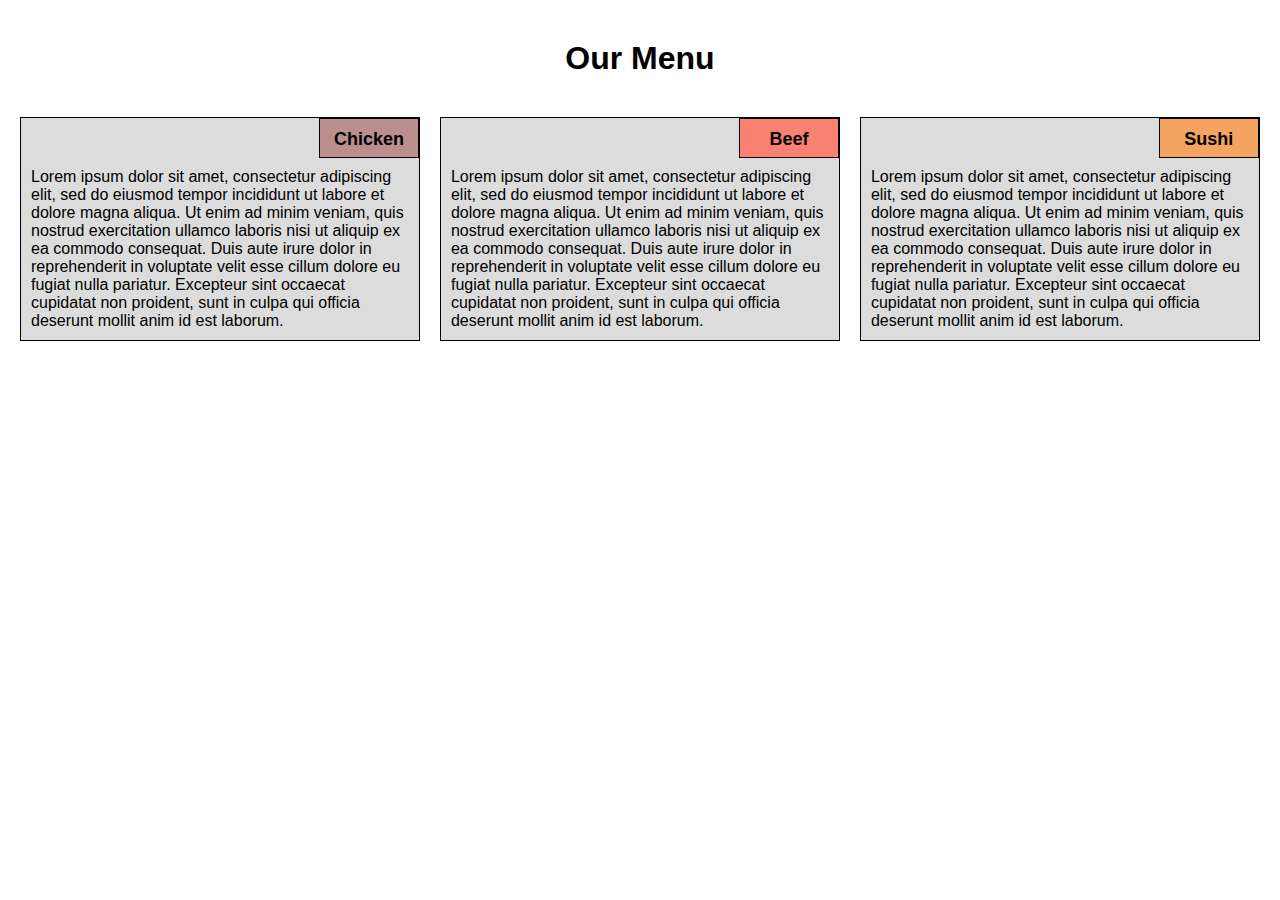
<file: module2-solution/index.html>
<!DOCTYPE html>
<html>
    <head>
        <meta charset="utf-8">
        <meta name="viewport" content="width=device-width, initial-scale=1">
        <title>Module 2 Coding Assignment</title>
        <link rel="stylesheet" href="css/style.css">
    </head>

    <body>
        <h1>Our Menu</h1>
        <div class="row">
            <section>
                <div class="container" id="chicken">
                    <div class="content">
                        <p>Chicken</p>
                        <div class="dummy-text">
                            Lorem ipsum dolor sit amet, consectetur adipiscing elit, 
                            sed do eiusmod tempor incididunt ut labore et dolore magna aliqua. 
                            Ut enim ad minim veniam, quis nostrud exercitation ullamco laboris 
                            nisi ut aliquip ex ea commodo consequat. Duis aute irure dolor in 
                            reprehenderit in voluptate velit esse cillum dolore eu fugiat nulla 
                            pariatur. Excepteur sint occaecat cupidatat non proident, sunt in 
                            culpa qui officia deserunt mollit anim id est laborum.
                        </div>
                    </div>
                </div>
            </section>
            <section>
                <div class="container" id="beef">
                    <div class="content" >
                        <p>Beef</p>
                        <div class="dummy-text">
                            Lorem ipsum dolor sit amet, consectetur adipiscing elit, 
                            sed do eiusmod tempor incididunt ut labore et dolore magna aliqua. 
                            Ut enim ad minim veniam, quis nostrud exercitation ullamco laboris 
                            nisi ut aliquip ex ea commodo consequat. Duis aute irure dolor in 
                            reprehenderit in voluptate velit esse cillum dolore eu fugiat nulla 
                            pariatur. Excepteur sint occaecat cupidatat non proident, sunt in 
                            culpa qui officia deserunt mollit anim id est laborum.
                        </div>
                    </div>
                </div>
            </section>
            <section>
                <div class="container" id="sushi">
                    <div class="content">
                        <p>Sushi</p>
                        <div class="dummy-text">
                            Lorem ipsum dolor sit amet, consectetur adipiscing elit, 
                            sed do eiusmod tempor incididunt ut labore et dolore magna aliqua. 
                            Ut enim ad minim veniam, quis nostrud exercitation ullamco laboris 
                            nisi ut aliquip ex ea commodo consequat. Duis aute irure dolor in 
                            reprehenderit in voluptate velit esse cillum dolore eu fugiat nulla 
                            pariatur. Excepteur sint occaecat cupidatat non proident, sunt in 
                            culpa qui officia deserunt mollit anim id est laborum.
                        </div>
                    </div>
                </div>
            </section>
        </div>
    </body>

</html>
</file>
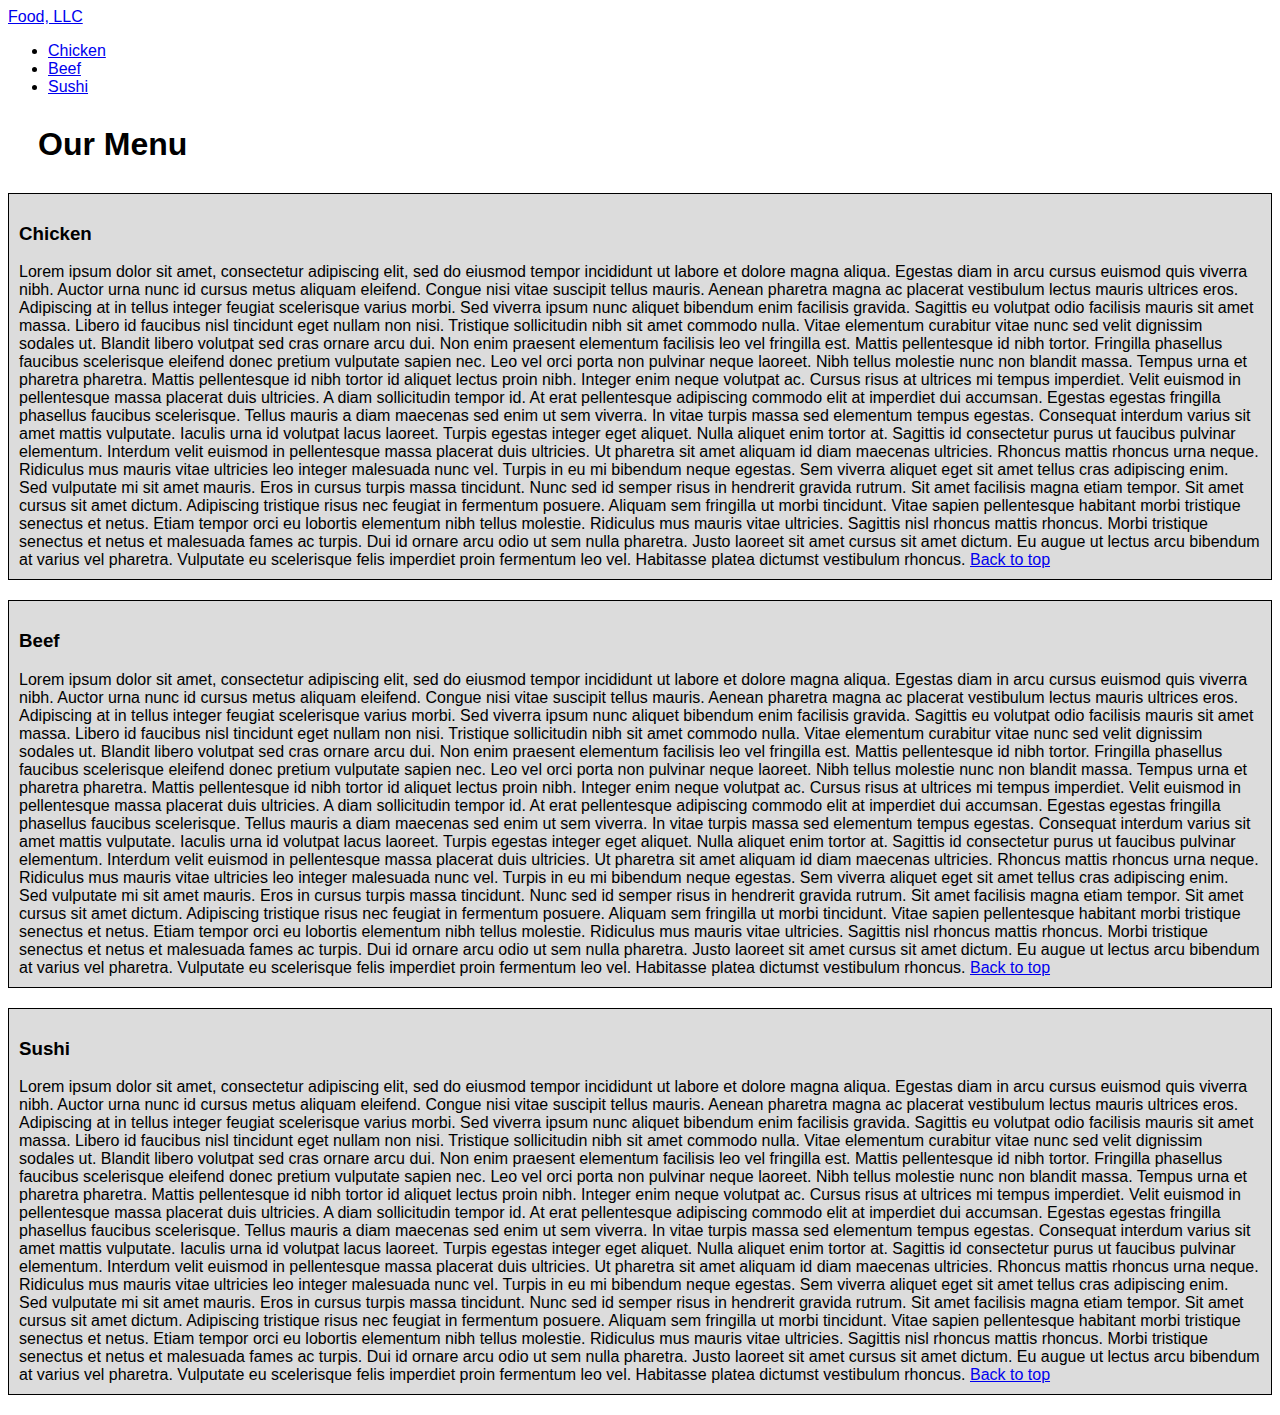
<file: module3-solution/index.html>
<!DOCTYPE html>
<html>
    <head>
        <meta charset="utf-8">
        <meta name="viewport" content="width=device-width, initial-scale=1">
        <meta http-equiv="X-UA-Compatible" content="IE=edge">
        <title>Module 3 Coding Assignment</title>
        <link rel="stylesheet" href="https://cdn.jsdelivr.net/npm/bootstrap@4.6.0/dist/css/bootstrap.min.css" integrity="sha384-B0vP5xmATw1+K9KRQjQERJvTumQW0nPEzvF6L/Z6nronJ3oUOFUFpCjEUQouq2+l" crossorigin="anonymous">
        <link rel="stylesheet" href="css/style.css">
    </head>

    <body>
        <header>
            <nav class="navbar navbar-dark bg-dark">
                <a class="navbar-brand" href="index.html">Food, LLC</a>
                <button class="navbar-toggler" type="button" data-toggle="collapse" data-target="#navbarToggler" aria-controls="navbarToggler" aria-expanded="false" aria-label="Toggle navigation">
                    <span class="navbar-toggler-icon"></span>
                </button>
                <div class="collapse navbar-collapse" id="navbarToggler">
                    <ul class="navbar-nav mr-auto mt-2 mt-lg-0">
                        <li class="nav-item">
                            <a class="nav-link" href="#chicken">Chicken</a>
                        </li>
                        <li class="nav-item">
                            <a class="nav-link" href="#beef">Beef</a>
                        </li>
                        <li class="nav-item">
                            <a class="nav-link" href="#sushi">Sushi</a>
                        </li>
                    </ul>
                </div>
            </nav>
        </header>
        <h1 class="text-center" id="content-header">Our Menu</h1>
        <div class="container-fluid">
            <div class="row">
                <div class="col-md-4 col-sm-6 col-xs-12">
                    <div class="content" id="chicken">
                        <h3 class="text-center">Chicken</h3>
                        <div class="dummy-text overflow-auto">
                            Lorem ipsum dolor sit amet, consectetur adipiscing elit, sed do eiusmod tempor 
                            incididunt ut labore et dolore magna aliqua. Egestas diam in arcu cursus euismod 
                            quis viverra nibh. Auctor urna nunc id cursus metus aliquam eleifend. Congue nisi 
                            vitae suscipit tellus mauris. Aenean pharetra magna ac placerat vestibulum lectus 
                            mauris ultrices eros. Adipiscing at in tellus integer feugiat scelerisque varius morbi. 
                            Sed viverra ipsum nunc aliquet bibendum enim facilisis gravida. Sagittis eu volutpat odio 
                            facilisis mauris sit amet massa. Libero id faucibus nisl tincidunt eget nullam non nisi. 
                            Tristique sollicitudin nibh sit amet commodo nulla. Vitae elementum curabitur vitae nunc 
                            sed velit dignissim sodales ut. Blandit libero volutpat sed cras ornare arcu dui. 
                            Non enim praesent elementum facilisis leo vel fringilla est. Mattis pellentesque id nibh tortor.
                            Fringilla phasellus faucibus scelerisque eleifend donec pretium vulputate sapien nec. 
                            Leo vel orci porta non pulvinar neque laoreet. Nibh tellus molestie nunc non blandit massa. 
                            Tempus urna et pharetra pharetra. Mattis pellentesque id nibh tortor id aliquet lectus proin nibh.
                            Integer enim neque volutpat ac. Cursus risus at ultrices mi tempus imperdiet. 
                            Velit euismod in pellentesque massa placerat duis ultricies. A diam sollicitudin tempor id. 
                            At erat pellentesque adipiscing commodo elit at imperdiet dui accumsan. 
                            Egestas egestas fringilla phasellus faucibus scelerisque. 
                            Tellus mauris a diam maecenas sed enim ut sem viverra. In vitae turpis massa sed elementum tempus egestas. 
                            Consequat interdum varius sit amet mattis vulputate. Iaculis urna id volutpat lacus laoreet. 
                            Turpis egestas integer eget aliquet. Nulla aliquet enim tortor at. 
                            Sagittis id consectetur purus ut faucibus pulvinar elementum. Interdum velit euismod in pellentesque 
                            massa placerat duis ultricies. Ut pharetra sit amet aliquam id diam maecenas ultricies. 
                            Rhoncus mattis rhoncus urna neque. Ridiculus mus mauris vitae ultricies leo integer malesuada nunc vel. 
                            Turpis in eu mi bibendum neque egestas. Sem viverra aliquet eget sit amet tellus cras adipiscing enim. 
                            Sed vulputate mi sit amet mauris. Eros in cursus turpis massa tincidunt. Nunc sed id semper risus in hendrerit gravida rutrum. 
                            Sit amet facilisis magna etiam tempor. Sit amet cursus sit amet dictum.
                            Adipiscing tristique risus nec feugiat in fermentum posuere. Aliquam sem fringilla ut morbi tincidunt. 
                            Vitae sapien pellentesque habitant morbi tristique senectus et netus. Etiam tempor orci eu lobortis 
                            elementum nibh tellus molestie. Ridiculus mus mauris vitae ultricies. Sagittis nisl rhoncus mattis rhoncus. 
                            Morbi tristique senectus et netus et malesuada fames ac turpis. Dui id ornare arcu odio ut sem nulla pharetra. 
                            Justo laoreet sit amet cursus sit amet dictum. Eu augue ut lectus arcu bibendum at varius vel pharetra. 
                            Vulputate eu scelerisque felis imperdiet proin fermentum leo vel. Habitasse platea dictumst vestibulum rhoncus. 
                            <a href="#content-header"><span>Back to top</span></a>
                        </div>
                    </div>
                </div>
                <div class="col-md-4 col-sm-6 col-xs-12">
                    <div class="content" id="beef">
                        <h3 class="text-center">Beef</h3>
                        <div class="dummy-text">
                            Lorem ipsum dolor sit amet, consectetur adipiscing elit, sed do eiusmod tempor 
                            incididunt ut labore et dolore magna aliqua. Egestas diam in arcu cursus euismod 
                            quis viverra nibh. Auctor urna nunc id cursus metus aliquam eleifend. Congue nisi 
                            vitae suscipit tellus mauris. Aenean pharetra magna ac placerat vestibulum lectus 
                            mauris ultrices eros. Adipiscing at in tellus integer feugiat scelerisque varius morbi. 
                            Sed viverra ipsum nunc aliquet bibendum enim facilisis gravida. Sagittis eu volutpat odio 
                            facilisis mauris sit amet massa. Libero id faucibus nisl tincidunt eget nullam non nisi. 
                            Tristique sollicitudin nibh sit amet commodo nulla. Vitae elementum curabitur vitae nunc 
                            sed velit dignissim sodales ut. Blandit libero volutpat sed cras ornare arcu dui. 
                            Non enim praesent elementum facilisis leo vel fringilla est. Mattis pellentesque id nibh tortor.
                            Fringilla phasellus faucibus scelerisque eleifend donec pretium vulputate sapien nec. 
                            Leo vel orci porta non pulvinar neque laoreet. Nibh tellus molestie nunc non blandit massa. 
                            Tempus urna et pharetra pharetra. Mattis pellentesque id nibh tortor id aliquet lectus proin nibh.
                            Integer enim neque volutpat ac. Cursus risus at ultrices mi tempus imperdiet. 
                            Velit euismod in pellentesque massa placerat duis ultricies. A diam sollicitudin tempor id. 
                            At erat pellentesque adipiscing commodo elit at imperdiet dui accumsan. 
                            Egestas egestas fringilla phasellus faucibus scelerisque. 
                            Tellus mauris a diam maecenas sed enim ut sem viverra. In vitae turpis massa sed elementum tempus egestas. 
                            Consequat interdum varius sit amet mattis vulputate. Iaculis urna id volutpat lacus laoreet. 
                            Turpis egestas integer eget aliquet. Nulla aliquet enim tortor at. 
                            Sagittis id consectetur purus ut faucibus pulvinar elementum. Interdum velit euismod in pellentesque 
                            massa placerat duis ultricies. Ut pharetra sit amet aliquam id diam maecenas ultricies. 
                            Rhoncus mattis rhoncus urna neque. Ridiculus mus mauris vitae ultricies leo integer malesuada nunc vel. 
                            Turpis in eu mi bibendum neque egestas. Sem viverra aliquet eget sit amet tellus cras adipiscing enim. 
                            Sed vulputate mi sit amet mauris. Eros in cursus turpis massa tincidunt. Nunc sed id semper risus in hendrerit gravida rutrum. 
                            Sit amet facilisis magna etiam tempor. Sit amet cursus sit amet dictum.
                            Adipiscing tristique risus nec feugiat in fermentum posuere. Aliquam sem fringilla ut morbi tincidunt. 
                            Vitae sapien pellentesque habitant morbi tristique senectus et netus. Etiam tempor orci eu lobortis 
                            elementum nibh tellus molestie. Ridiculus mus mauris vitae ultricies. Sagittis nisl rhoncus mattis rhoncus. 
                            Morbi tristique senectus et netus et malesuada fames ac turpis. Dui id ornare arcu odio ut sem nulla pharetra. 
                            Justo laoreet sit amet cursus sit amet dictum. Eu augue ut lectus arcu bibendum at varius vel pharetra. 
                            Vulputate eu scelerisque felis imperdiet proin fermentum leo vel. Habitasse platea dictumst vestibulum rhoncus. 
                            <a href="#content-header"><span>Back to top</span></a>
                        </div>
                    </div>
                </div>
                <div class="col-md-4 col-sm-12 col-xs-12">
                    <div class="content" id="sushi">
                        <h3 class="text-center">Sushi</h3>
                        <div class="dummy-text">
                            Lorem ipsum dolor sit amet, consectetur adipiscing elit, sed do eiusmod tempor 
                            incididunt ut labore et dolore magna aliqua. Egestas diam in arcu cursus euismod 
                            quis viverra nibh. Auctor urna nunc id cursus metus aliquam eleifend. Congue nisi 
                            vitae suscipit tellus mauris. Aenean pharetra magna ac placerat vestibulum lectus 
                            mauris ultrices eros. Adipiscing at in tellus integer feugiat scelerisque varius morbi. 
                            Sed viverra ipsum nunc aliquet bibendum enim facilisis gravida. Sagittis eu volutpat odio 
                            facilisis mauris sit amet massa. Libero id faucibus nisl tincidunt eget nullam non nisi. 
                            Tristique sollicitudin nibh sit amet commodo nulla. Vitae elementum curabitur vitae nunc 
                            sed velit dignissim sodales ut. Blandit libero volutpat sed cras ornare arcu dui. 
                            Non enim praesent elementum facilisis leo vel fringilla est. Mattis pellentesque id nibh tortor.
                            Fringilla phasellus faucibus scelerisque eleifend donec pretium vulputate sapien nec. 
                            Leo vel orci porta non pulvinar neque laoreet. Nibh tellus molestie nunc non blandit massa. 
                            Tempus urna et pharetra pharetra. Mattis pellentesque id nibh tortor id aliquet lectus proin nibh.
                            Integer enim neque volutpat ac. Cursus risus at ultrices mi tempus imperdiet. 
                            Velit euismod in pellentesque massa placerat duis ultricies. A diam sollicitudin tempor id. 
                            At erat pellentesque adipiscing commodo elit at imperdiet dui accumsan. 
                            Egestas egestas fringilla phasellus faucibus scelerisque. 
                            Tellus mauris a diam maecenas sed enim ut sem viverra. In vitae turpis massa sed elementum tempus egestas. 
                            Consequat interdum varius sit amet mattis vulputate. Iaculis urna id volutpat lacus laoreet. 
                            Turpis egestas integer eget aliquet. Nulla aliquet enim tortor at. 
                            Sagittis id consectetur purus ut faucibus pulvinar elementum. Interdum velit euismod in pellentesque 
                            massa placerat duis ultricies. Ut pharetra sit amet aliquam id diam maecenas ultricies. 
                            Rhoncus mattis rhoncus urna neque. Ridiculus mus mauris vitae ultricies leo integer malesuada nunc vel. 
                            Turpis in eu mi bibendum neque egestas. Sem viverra aliquet eget sit amet tellus cras adipiscing enim. 
                            Sed vulputate mi sit amet mauris. Eros in cursus turpis massa tincidunt. Nunc sed id semper risus in hendrerit gravida rutrum. 
                            Sit amet facilisis magna etiam tempor. Sit amet cursus sit amet dictum.
                            Adipiscing tristique risus nec feugiat in fermentum posuere. Aliquam sem fringilla ut morbi tincidunt. 
                            Vitae sapien pellentesque habitant morbi tristique senectus et netus. Etiam tempor orci eu lobortis 
                            elementum nibh tellus molestie. Ridiculus mus mauris vitae ultricies. Sagittis nisl rhoncus mattis rhoncus. 
                            Morbi tristique senectus et netus et malesuada fames ac turpis. Dui id ornare arcu odio ut sem nulla pharetra. 
                            Justo laoreet sit amet cursus sit amet dictum. Eu augue ut lectus arcu bibendum at varius vel pharetra. 
                            Vulputate eu scelerisque felis imperdiet proin fermentum leo vel. Habitasse platea dictumst vestibulum rhoncus. 
                            <a href="#content-header"><span>Back to top</span></a>
                        </div>
                    </div>
                </div>
            </div>
        </div>
        
        <!-- jQuery first, then Popper.js, then Bootstrap JS -->
        <script src="https://code.jquery.com/jquery-3.5.1.slim.min.js" integrity="sha384-DfXdz2htPH0lsSSs5nCTpuj/zy4C+OGpamoFVy38MVBnE+IbbVYUew+OrCXaRkfj" crossorigin="anonymous"></script>
        <script src="https://cdn.jsdelivr.net/npm/bootstrap@4.6.0/dist/js/bootstrap.bundle.min.js" integrity="sha384-Piv4xVNRyMGpqkS2by6br4gNJ7DXjqk09RmUpJ8jgGtD7zP9yug3goQfGII0yAns" crossorigin="anonymous"></script>
    </body>

</html>
</file>
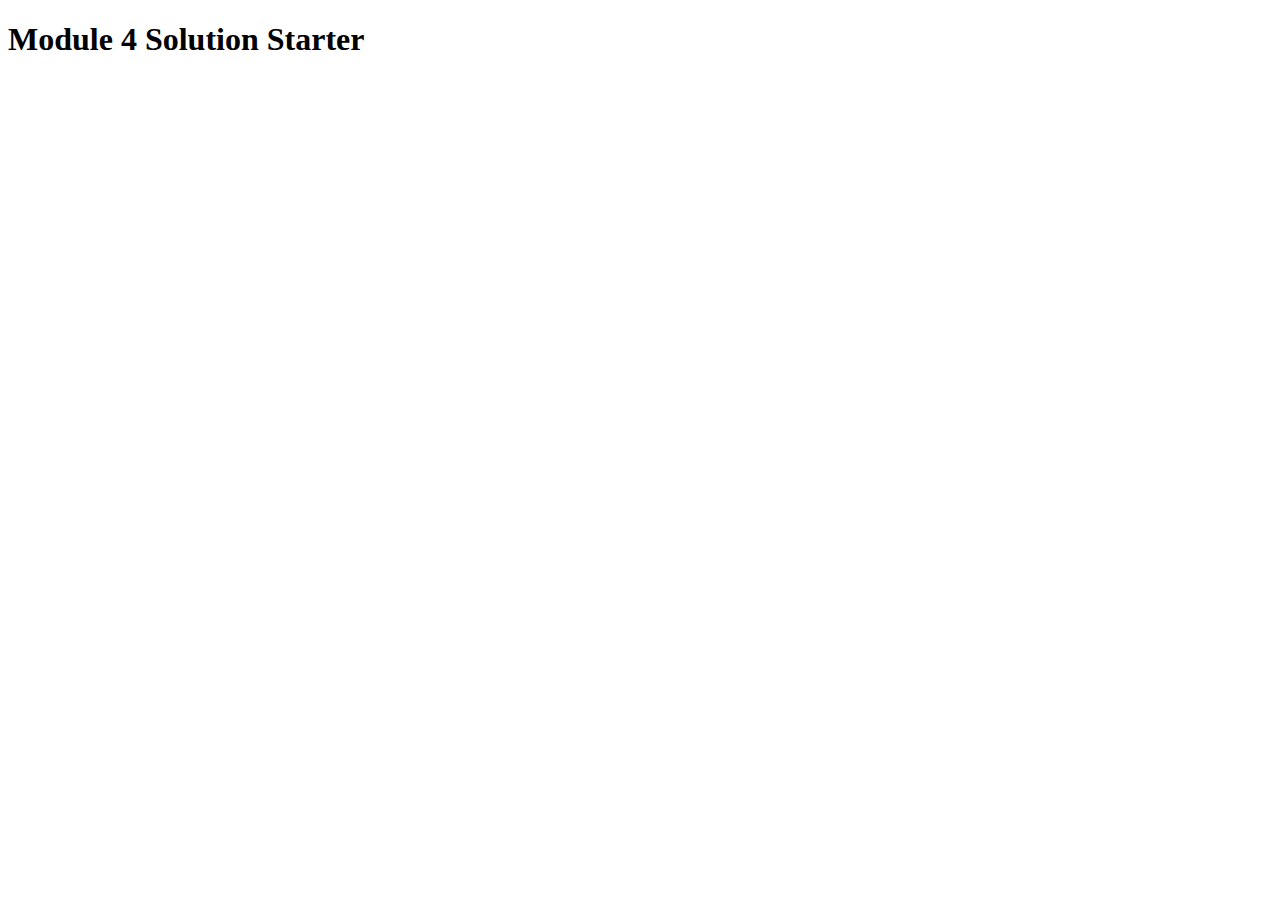
<file: module4-solution/index.html>
<!DOCTYPE html>
<html>
<head>
  <meta charset="utf-8">
  <title>Module 4 Solution Starter</title>
  <script src="SpeakHello.js"></script>
  <script src="SpeakGoodBye.js"></script>
  <script src="script.js"></script>
</head>
<body>
  <h1>Module 4 Solution Starter</h1>
</body>
</html>
</file>
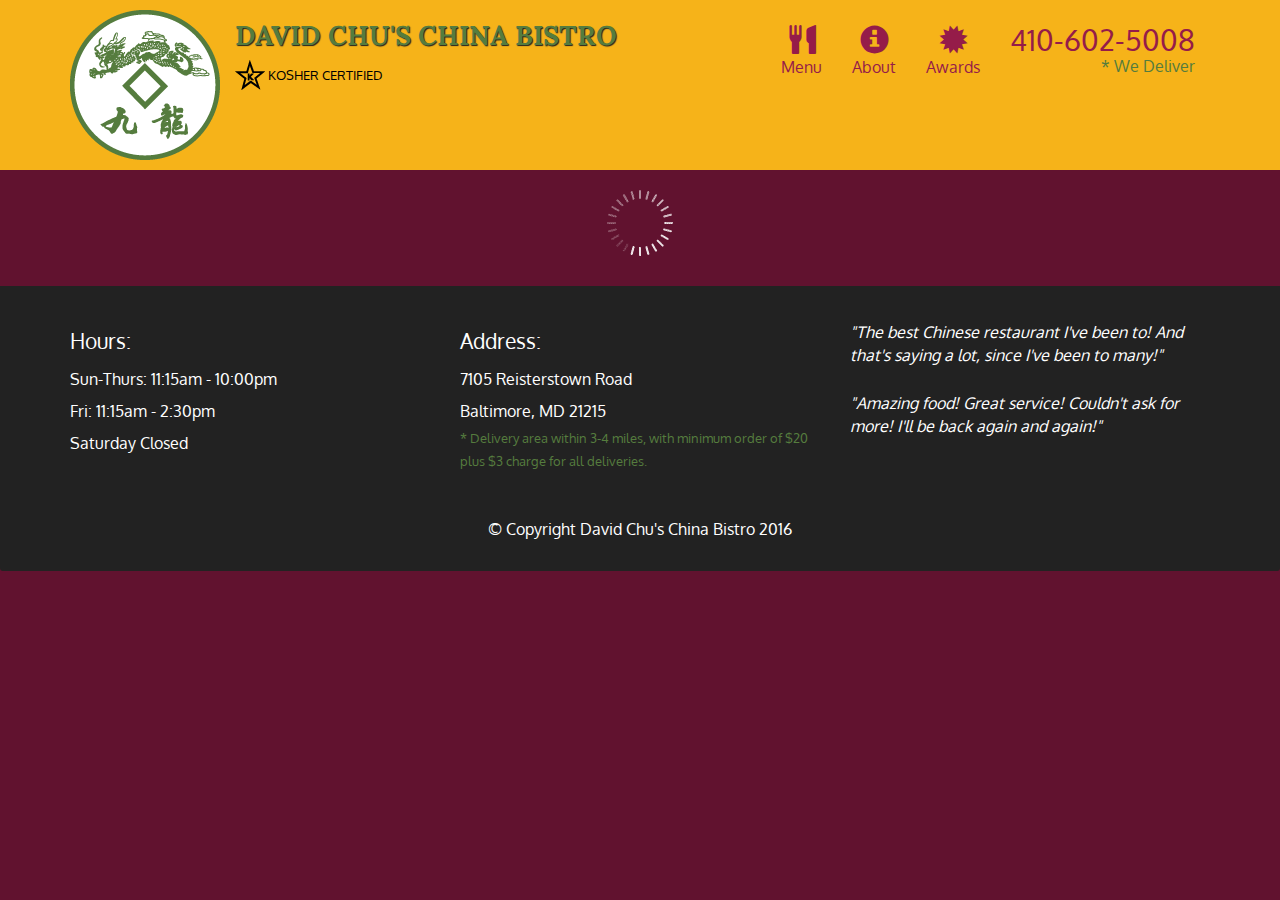
<file: module5-solution/index.html>
<!doctype html>
<html lang="en">
  <head>
    <meta charset="utf-8">
    <meta http-equiv="X-UA-Compatible" content="IE=edge">
    <meta name="viewport" content="width=device-width, initial-scale=1">
    <title>David Chu's China Bistro</title>
    <link rel="stylesheet" href="css/bootstrap.min.css">
    <link rel="stylesheet" href="css/styles.css">
    <link href='https://fonts.googleapis.com/css?family=Oxygen:400,300,700' rel='stylesheet' type='text/css'>
    <link href='https://fonts.googleapis.com/css?family=Lora' rel='stylesheet' type='text/css'>
  </head>
<body>
  <header>
    <nav id="header-nav" class="navbar navbar-default">
      <div class="container">
        <div class="navbar-header">
          <a href="index.html" class="pull-left visible-md visible-lg">
            <div id="logo-img" alt="Logo image"></div>
          </a>

          <div class="navbar-brand">
            <a href="index.html"><h1>David Chu's China Bistro</h1></a>
            <p>
              <img src="images/star-k-logo.png" alt="Kosher certification">
              <span>Kosher Certified</span>
            </p>
          </div>

          <button id="navbarToggle" type="button" class="navbar-toggle collapsed" data-toggle="collapse" data-target="#collapsable-nav" aria-expanded="false">
            <span class="sr-only">Toggle navigation</span>
            <span class="icon-bar"></span>
            <span class="icon-bar"></span>
            <span class="icon-bar"></span>
          </button>
        </div>
        
        <div id="collapsable-nav" class="collapse navbar-collapse">
           <ul id="nav-list" class="nav navbar-nav navbar-right">
            <li id="navHomeButton" class="visible-xs active">
              <a href="index.html">
                <span class="glyphicon glyphicon-home"></span> Home</a>
            </li>
            <li id="navMenuButton">
              <a href="#" onclick="$dc.loadMenuCategories();">
                <span class="glyphicon glyphicon-cutlery"></span><br class="hidden-xs"> Menu</a>
            </li>
            <li>
              <a href="#">
                <span class="glyphicon glyphicon-info-sign"></span><br class="hidden-xs"> About</a>
            </li>
            <li>
              <a href="#">
                <span class="glyphicon glyphicon-certificate"></span><br class="hidden-xs"> Awards</a>
            </li>
            <li id="phone" class="hidden-xs">
              <a href="tel:410-602-5008">
                <span>410-602-5008</span></a><div>* We Deliver</div>
            </li>
          </ul><!-- #nav-list -->
        </div><!-- .collapse .navbar-collapse -->
      </div><!-- .container -->
    </nav><!-- #header-nav -->
  </header>

  <div id="call-btn" class="visible-xs">
    <a class="btn" href="tel:410-602-5008">
    <span class="glyphicon glyphicon-earphone"></span>
    410-602-5008
    </a>
  </div>
  <div id="xs-deliver" class="text-center visible-xs">* We Deliver</div>

  <div id="main-content" class="container"></div>

  <footer class="panel-footer">
    <div class="container">
      <div class="row">
        <section id="hours" class="col-sm-4">
          <span>Hours:</span><br>
          Sun-Thurs: 11:15am - 10:00pm<br>
          Fri: 11:15am - 2:30pm<br>
          Saturday Closed
          <hr class="visible-xs">
        </section>
        <section id="address" class="col-sm-4">
          <span>Address:</span><br>
          7105 Reisterstown Road<br>
          Baltimore, MD 21215
          <p>* Delivery area within 3-4 miles, with minimum order of $20 plus $3 charge for all deliveries.</p>
          <hr class="visible-xs">
        </section>
        <section id="testimonials" class="col-sm-4">
          <p>"The best Chinese restaurant I've been to! And that's saying a lot, since I've been to many!"</p>
          <p>"Amazing food! Great service! Couldn't ask for more! I'll be back again and again!"</p>
        </section>
      </div>
      <div class="text-center">&copy; Copyright David Chu's China Bistro 2016</div>
    </div>
  </footer>

  <!-- jQuery (Bootstrap JS plugins depend on it) -->
  <script src="js/jquery-2.1.4.min.js"></script>
  <script src="js/bootstrap.min.js"></script>
  <script src="js/ajax-utils.js"></script>
  <script src="js/script.js"></script>
</body>
</html>
</file>
<file: module2-solution/css/style.css>
* {
  box-sizing: border-box;
  margin: 0;
  padding: 0;
}

body {
  padding: 10px;
  font-family: Arial, Helvetica, sans-serif;
}

h1 {
  margin: 30px;
  text-align: center;
}

.row {
  width: 100%;
}

.container {
  margin-right: auto;
  margin-left: auto;
  padding: 10px;
  width: 33.33%;
  float: left;
}

.content {
  background-color: #dcdcdc;
  border: 1px solid black;
  padding: 10px;
  position: relative;
}

p {
  width: 100px;
  height: 40px;
  border: 1px solid black;
  padding: 10px;
  text-align: center;
  font-weight: bold;
  font-size: large;
  position: absolute;
  top: 0;
  right: 0;
}

.dummy-text {
  margin-top: 40px;
}

#chicken p {
  background-color: #bc8f8f;
}

#beef p {
  background-color: #fa8072;
}

#sushi p {
  background-color: #f4a460;
}

/* Desktop view */
@media (min-width: 992px) {
  .container {
    width: 33.33%;
  }
}

/* Tablet view */
@media (min-width: 768px) and (max-width: 991px) {
  .container {
    width: 50%;
  }
  #sushi {
    width: 100%;
  }
}

/* Mobile view */
@media (max-width: 767px) {
  .container {
    width: 100%;
  }
}
</file>
<file: module3-solution/css/style.css>
body {
  /* padding: 10px; */
  font-family: Arial, Helvetica, sans-serif;
}

h1 {
  margin: 30px;
  font-weight: bold;
}

.content {
  background-color: #dcdcdc;
  border: 1px solid black;
  padding: 10px;
  margin-bottom: 20px;
  /* height: 1000px;
  overflow: auto; */
}

.dummy-text {
  margin-top: 10px;
}

.navbar button.navbar-toggler {
  display: block;
}

/* Extra small devices (portrait phones, less than 576px) */
/* No media query for `xs` since this is the default in Bootstrap */

/* Small devices (landscape phones, 576px and up) */
@media (min-width: 576px) {
  .navbar button.navbar-toggler {
    display: none;
  }
}

/* Medium devices (tablets, 768px and up) */
@media (min-width: 768px) {
  .navbar button.navbar-toggler {
    display: none;
  }
}

/* Large devices (desktops, 992px and up) */
@media (min-width: 992px) {
  .navbar button.navbar-toggler {
    display: none;
  }
}

/* Extra large devices (large desktops, 1200px and up) */
@media (min-width: 1200px) {
  .navbar button.navbar-toggler {
    display: none;
  }
}
</file>
<file: module5-solution/css/styles.css>
body {
  font-size: 16px;
  color: #fff;
  background-color: #61122f;
  font-family: 'Oxygen', sans-serif;
}

/** HEADER **/
#header-nav {
  background-color: #f6b319;
  border-radius: 0;
  border: 0;
}

#logo-img {
  background: url('../images/restaurant-logo_large.png') no-repeat;
  width: 150px;
  height: 150px;
  margin: 10px 15px 10px 0;
}

.navbar-brand {
  padding-top: 25px;
}
.navbar-brand h1 { /* Restaurant name */
  font-family: 'Lora', serif;
  color: #557c3e;
  font-size: 1.5em;
  text-transform: uppercase;
  font-weight: bold;
  text-shadow: 1px 1px 1px #222;
  margin-top: 0;
  margin-bottom: 0;
  line-height: .75;
}
.navbar-brand a:hover, .navbar-brand a:focus {
  text-decoration: none;
}
.navbar-brand p { /* Kosher cert */
  color: #000;
  text-transform: uppercase;
  font-size: .7em;
  margin-top: 15px;
}
.navbar-brand p span { /* Star-K */
  vertical-align: middle;
}

#nav-list {
  margin-top: 10px;
}
#nav-list a {
  color: #951C49;
  text-align: center;
}
#nav-list a:hover {
  background: #E7E7E7;
}
#nav-list a span {
  font-size: 1.8em;
}

#phone {
  margin-top: 5px;
}
#phone a { /* Phone number */
  text-align: right;
  padding-bottom: 0;
}
#phone div { /* We Deliver */
  color: #557c3e;
  text-align: right;
  padding-right: 15px;
}

.navbar-header button.navbar-toggle, .navbar-header .icon-bar {
  border: 1px solid #61122f;
}
.navbar-header button.navbar-toggle {
  clear: both;
  margin-top: -30px;
}
/* END HEADER */

/* FOOTER */
.panel-footer {
  margin-top: 30px;
  padding-top: 35px;
  padding-bottom: 30px;
  background-color: #222;
  border-top: 0;
}
.panel-footer div.row {
  margin-bottom: 35px;
}
#hours, #address {
  line-height: 2;
}
#hours > span, #address > span {
  font-size: 1.3em;
}
#address p {
  color: #557c3e;
  font-size: .8em;
  line-height: 1.8;
}
#testimonials {
  font-style: italic;
}
#testimonials p:nth-child(2) {
  margin-top: 25px;
}
/* END FOOTER */



/* HOME PAGE */
.container .jumbotron {
  box-shadow: 0 0 50px #3F0C1F;
  border: 2px solid #3F0C1F;
}

#menu-tile, #specials-tile, #map-tile {
  height: 250px;
  width: 100%;
  margin-bottom: 15px;
  position: relative;
  border: 2px solid #3F0C1F;
  overflow: hidden;
}
#menu-tile:hover, #specials-tile:hover, #map-tile:hover {
  box-shadow: 0 1px 5px 1px #cccccc;
}
#menu-tile {
  background: url('../images/menu-tile.jpg') no-repeat;
  background-position: center;
}
#specials-tile {
  background: url('../images/specials-tile.jpg') no-repeat;
  background-position: center;
}
#menu-tile span, #specials-tile span, #map-tile span {
  position: absolute;
  bottom: 0;
  right: 0;
  width: 100%;
  text-align: center;
  font-size: 1.6em;
  text-transform: uppercase;
  background-color: #000;
  color: #fff;
  opacity: .8;
}
/* END HOME PAGE */

/* MENU CATEGORIES PAGE */
.category-tile { 
  position: relative;
  border: 2px solid #3F0C1F;
  overflow: hidden;
  width: 200px;
  height: 200px;
  margin: 0 auto 15px;
}
.category-tile span {
  position: absolute;
  bottom: 0;
  right: 0;
  width: 100%;
  text-align: center;
  font-size: 1.2em;
  text-transform: uppercase;
  background-color: #000;
  color: #fff;
  opacity: .8;
}
.category-tile:hover {
  box-shadow: 0 1px 5px 1px #cccccc;
}

#menu-categories-title + div {
  margin-bottom: 50px;
}
/* END MENU CATEGORIES PAGE */

/* SINGLE CATEGORY PAGE */
.menu-item-tile {
  margin-bottom: 25px;
}
.menu-item-tile hr {
  width: 80%;
}
.menu-item-tile .menu-item-price {
  font-size: 1.1em;
  text-align: right;
  margin-top: -15px;
  margin-right: -15px;
}
.menu-item-tile .menu-item-price span {
  font-size: .6em;
}
.menu-item-photo {
  position: relative;
  border: 2px solid #3F0C1F; 
  overflow: hidden;
  padding: 0;
  margin-right: -15px;
  margin-left: auto;
  margin-bottom: 20px;
  max-width: 250px;
}
.menu-item-photo div {
  position: absolute;
  bottom: 0;
  right: 0;
  width: 80px;
  background-color: #557c3e;
  text-align: center;
}
.menu-item-description {
  padding-right: 30px;
}
h3.menu-item-title {
  margin: 0 0 10px;
}
.menu-item-details {
  font-size: .9em;
  font-style: italic;
}
/* END SINGLE CATEGORY PAGE */


/********** Large devices only **********/
@media (min-width: 1200px) {
  .container .jumbotron {
    background: url('../images/jumbotron_1200.jpg') no-repeat;
    height: 675px;
  }
}

/********** Medium devices only **********/
@media (min-width: 992px) and (max-width: 1199px) {
  /* Header */
  #logo-img {
    background: url('../images/restaurant-logo_medium.png') no-repeat;
    width: 100px;
    height: 100px;
    margin: 5px 5px 5px 0;
  }
  /* End Header */

  /* Home Page */
  .container .jumbotron {
    background: url('../images/jumbotron_992.jpg') no-repeat;
    height: 558px;
  }
  /* End Home Page */
}

/********** Small devices only **********/
@media (min-width: 768px) and (max-width: 991px) {
  /* Home Page */
  .container .jumbotron {
    background: url('../images/jumbotron_768.jpg') no-repeat;
    height: 432px;
  }
  /* End Home Page */
}

/********** Extra small devices only **********/
@media (max-width: 767px) {
  /* Header */
  .navbar-brand {
    padding-top: 10px;
    height: 80px;
  }
  .navbar-brand h1 { /* Restaurant name */
    padding-top: 10px;
    font-size: 5vw; /* 1vw = 1% of viewport width */
  }
  .navbar-brand p { /* Kosher cert */
    font-size: .6em;
    margin-top: 12px;
  }
  .navbar-brand p img { /* Star-K */
    height: 20px;
  }

  #collapsable-nav a { /* Collapsed nav menu text */
    font-size: 1.2em;
  }
  #collapsable-nav a span { /* Collapsed nav menu glyph */
    font-size: 1em;
    margin-right: 5px;
  }

  #call-btn > a {
    font-size: 1.5em;
    display: block;
    margin: 0 20px;
    padding: 10px;
    border: 2px solid #fff;
    background-color: #f6b319;
    color: #951c49;
  }
  #xs-deliver {
    margin-top: 5px;
    font-size: .7em;
    letter-spacing: .1em;
    text-transform: uppercase;
  }
  /* End Header */

  /* Footer */
  .panel-footer section {
    margin-bottom: 30px;
    text-align: center;
  }
  .panel-footer section:nth-child(3) {
    margin-bottom: 0; /* margin already exists on the whole row */
  }
  .panel-footer section hr {
    width: 50%;
  }
  /* End Footer */

  /* Home Page */
  .container .jumbotron {
    margin-top: 30px;
    padding: 0;
  }
  #menu-tile, #specials-tile {
    width: 360px;
    margin: 0 auto 15px;
  }

  .menu-item-photo {
    margin-right: auto;
  }
  .menu-item-tile .menu-item-price {
    text-align: center;
  }
  .menu-item-description {
    text-align: center;;
  }
}


/********** Super extra small devices Only :-) (e.g., iPhone 4) **********/
@media (max-width: 479px) {
  /* Header */
  .navbar-brand h1 { /* Restaurant name */
    padding-top: 5px;
    font-size: 6vw;
  }
  /* End Header */
  
  /* Home page */
  #menu-tile, #specials-tile {
    width: 280px;
    margin: 0 auto 15px;
  }

  .col-xxs-12 {
    position: relative;
    min-height: 1px;
    padding-right: 15px;
    padding-left: 15px;
    float: left;
    width: 100%;
  }
}
</file>
